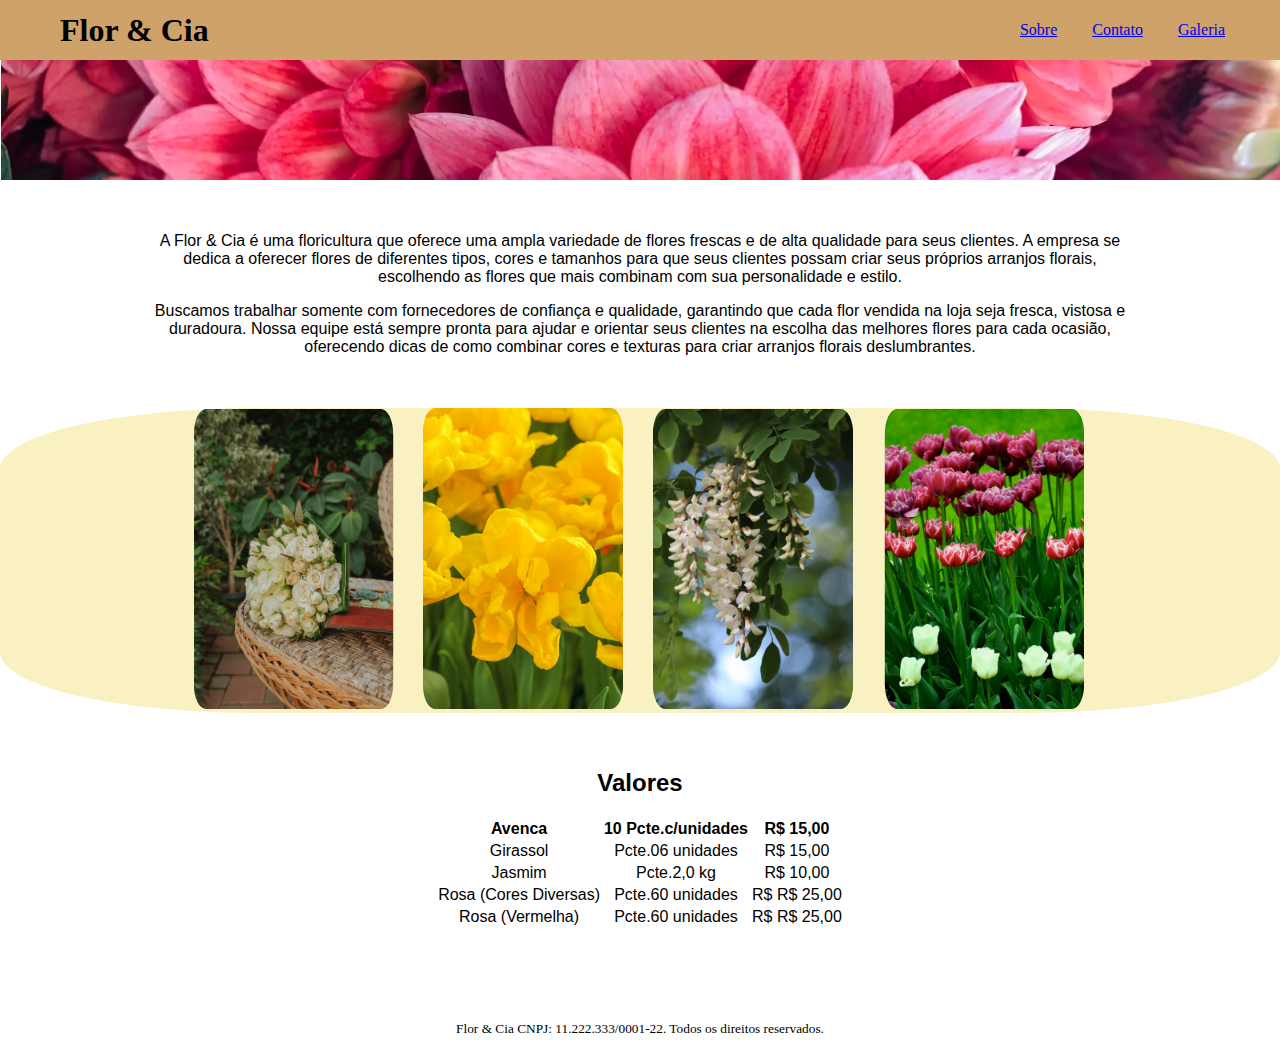
<file: empresa/index.html>
<!--Desenvolva um site para uma empresa, com todas informações da empresa. A página deve possuir, no mínimo, os seguintes requisitos (ou reutilize uma já desenvolvida que possua no mínimo 4 páginas html):
- Página inicial: crie uma página inicial que apresente uma breve introdução ao site e tenha um menu de navegação com links para outras páginas do site.
- Página "Sobre": crie uma página "Sobre" que inclua informações sobre o criador do site e sua finalidade.
- Página "Contato": crie uma página "Contato" que inclua um formulário de contato básico com campos para nome, email e mensagem. Após clicar em enviar, será encaminhada para uma página onde aparecerá a mensagem que foi enviada e terá a possibilidade de voltar para a página inicial.
- Página "Galeria": crie uma página "Galeria" que inclua uma galeria de imagens relacionadas ao tema do site.
- Em alguma das páginas deve existir uma tabela onde apresente dados, por exemplo, dados comparativos de modelos de algum aparelho.
Além disso, o menu de navegação deverá existir em todas as páginas para que possibilite a navegação completa em todas as páginas.

Faça com que as páginas HTML possuam no minimo 4 classes distintas. Cada classe deverá ter propriedades alteradas, busque ter no minimo 5 propriedades no CSS.

Além disso, faça aplicação de estilos em elementos utilizando ID. Utilize divs para auxiliar.

Busque uma interface agradável aos olhos do usuário.

Na elaboração das páginas, utilize as tags que possuem ênfase na melhora do SEO do site proposto. -->

<!DOCTYPE html>
<html lang="pt-br">
    <head>
        <meta charset="UTF-8">
        <meta http-equiv="X-UA-Compatible" content="IE=edge">
        <meta name="viewport" content="width=device-width, initial-scale=1.0">
        <title>Início</title>
    </head>
    <link rel="stylesheet" type="text/css" href="style.css">
    <body>
        <header>                       
            <nav>
                <h1 id="florCia">Flor & Cia</h1>
                <div>
                    <a href="sobre.html">Sobre</a>
                    <a href="contato.html">Contato</a>
                    <a href="galeria.html">Galeria</a>
                </div>          
            </nav>                                              
        </header>

        <aside>
            <div class="banner">
                <img src="imagens/florRosaPraBaixo.webp" alt="banner imagem de flores"> 
            </div>
        </aside>
        
        
        <br><br>
        
        <article>
            <div class="texto">
                <p id="p1">
                    A Flor & Cia é uma floricultura que oferece uma ampla variedade de flores frescas e de alta qualidade para seus clientes. A empresa se dedica a oferecer flores de diferentes tipos, cores e tamanhos para que seus clientes possam criar seus próprios arranjos florais, escolhendo as flores que mais combinam com sua personalidade e estilo.
                </p>
                <p id="p2">
                    Buscamos trabalhar somente com fornecedores de confiança e qualidade, garantindo que cada flor vendida na loja seja fresca, vistosa e duradoura. Nossa equipe está sempre pronta para ajudar e orientar seus clientes na escolha das melhores flores para cada ocasião, oferecendo dicas de como combinar cores e texturas para criar arranjos florais deslumbrantes.
                    <br><br>
                </p>
            </div>
        </article>
        
        
        <br>

        <div class="container">
            <img src="imagens/buque.webp" alt="arranjo de flores">  
            <img src="imagens/florAmarela.webp" alt="flores amarelas">          
            <img src="imagens/florBranca.webp" alt="buquê de flores"> 
            <img src="imagens/tulipas.webp" alt="imagem de flores" hspace="2"> 
        </div>

        <br><br>

        <p>
            <h2 id="tituloTabela">Valores</h2>
        </p>

        <article>
            <table class="tabela">
                <tr>
                    <th>Avenca</th>
                    <th>10 Pcte.c/unidades</th>
                    <th>R$ 15,00</th>
                  </tr>
                  <tr>
                    <td>Girassol</td>
                    <td>Pcte.06 unidades</td>
                    <td>R$ 15,00</td>
                  </tr>
                  <tr>
                    <td>Jasmim</td>
                    <td>Pcte.2,0 kg</td>
                    <td>R$ 10,00</td>
                  </tr>
                  <tr>
                    <td>Rosa (Cores Diversas)</td>
                    <td>Pcte.60 unidades</td>
                    <td>R$ R$ 25,00</td>
                  </tr>
                  <tr>
                    <td>Rosa (Vermelha)</td>
                    <td>Pcte.60 unidades</td>
                    <td>R$ R$ 25,00</td>
                </tr>
            </table>       
        </article>   
        
    </body>

    <br><br><br><br>
    <footer id="rodape">
        Flor & Cia CNPJ: 11.222.333/0001-22. Todos os direitos reservados.
    </footer>
</html>
</file>
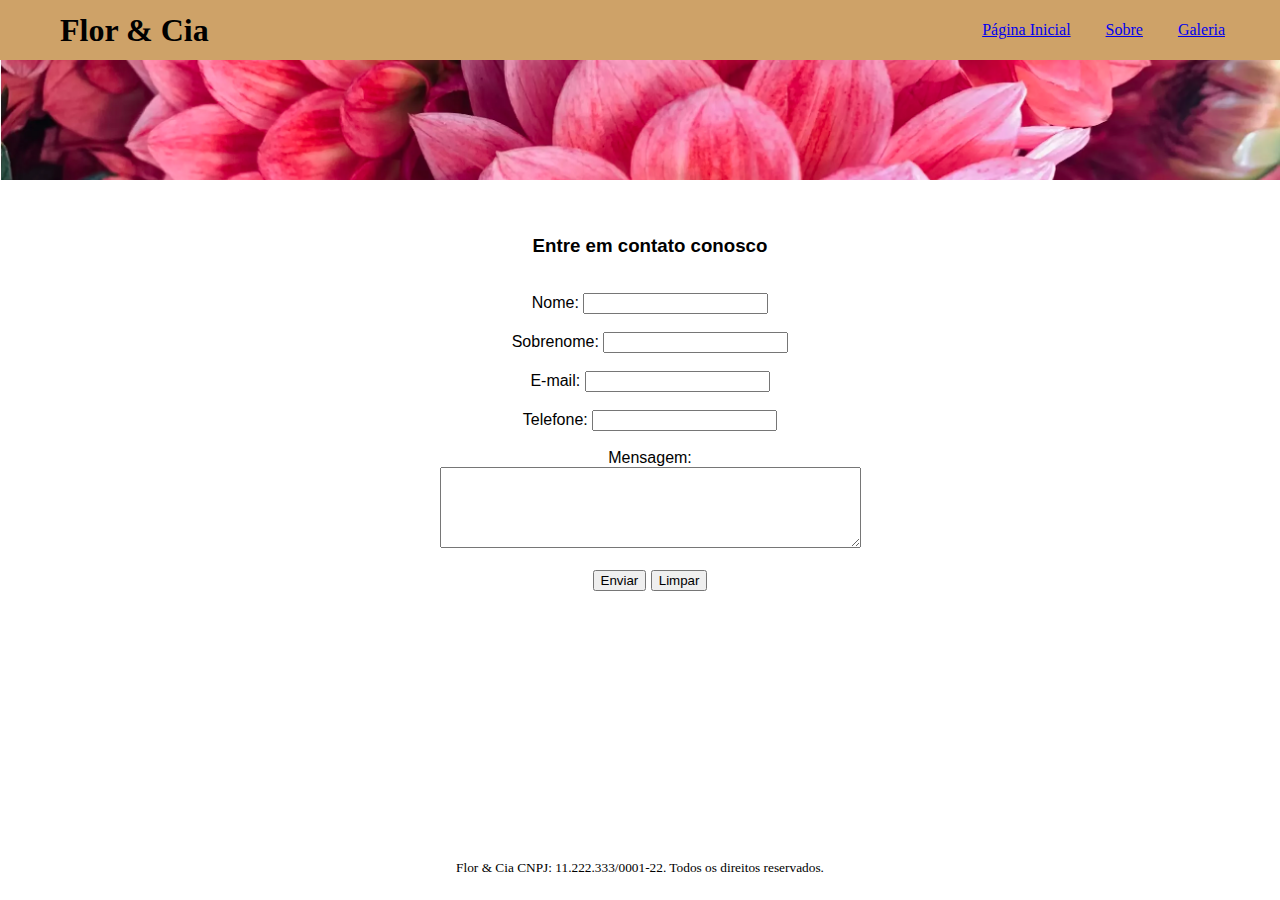
<file: empresa/contato.html>
<!--crie uma página "Contato" que inclua um formulário de contato básico com campos para nome, email e mensagem. Após clicar em enviar, será encaminhada para uma página onde aparecerá a mensa gem que foi enviada e terá a possibilidade de voltar para a página inicial.
    
Faça com que as páginas HTML possuam no minimo 4 classes distintas. Cada classe deverá ter propriedades alteradas, busque ter no minimo 5 propriedades no CSS.

Na elaboração das páginas, utilize as tags que possuem ênfase na melhora do SEO do site proposto.-->

<!DOCTYPE html>
<html lang="pt-br">
    <head>
        <meta charset="UTF-8">
        <meta http-equiv="X-UA-Compatible" content="IE=edge">
        <meta name="viewport" content="width=device-width, initial-scale=1.0">
        <title>Contato</title>
    </head>
    <link rel="stylesheet" type="text/css" href="style.css">
    <body>
        <header>                       
            <nav>
                <h1 id="florCia">Flor & Cia</h1>
                <div>
                    <a href="index.html">Página Inicial</a>
                    <a href="sobre.html">Sobre</a>
                    <a href="galeria.html">Galeria</a>
                </div>          
            </nav>                                              
        </header>

        <aside>
            <div class="banner">
                <img src="imagens/florRosaPraBaixo.webp" alt="banner imagem de flores"> 
            </div>
        </aside>
        
        <br><br>

        <nav class="navForm">
            <form class="formulario" action="msgEnviada.html" method="post">
            
                <h3>Entre em contato conosco</h3>
    
                <br>
    
                <label for="nome">Nome: </label>
                <input type="text" name="nome" id="nome" required>
    
                <br><br>
    
                <label for="sobrenome">Sobrenome: </label>
                <input type="text" name="sobrenome" id="sobrenome" required>
    
                <br><br>
    
                <label for="email">E-mail: </label>
                <input type="email" id="email" name="email" required>
    
                <br><br>
    
                <label for="tel">Telefone: </label>
                <input type="tel" id="telefone" name="telefone">
    
                <br><br>
    
                <label for="mensagem">Mensagem: </label>       <br>    
                <textarea id="mensagem" name="mensagem" rows ="5" cols="50" required></textarea> 
    
                <br><br>
    
                <button type="submit" value="Enviar">Enviar</button>
                <button type="reset">Limpar</button>
    
            </form>
        </nav>
        

        <footer id="rodape">
            Flor & Cia CNPJ: 11.222.333/0001-22. Todos os direitos reservados.
       </footer>

    </body>
</html>
</file>
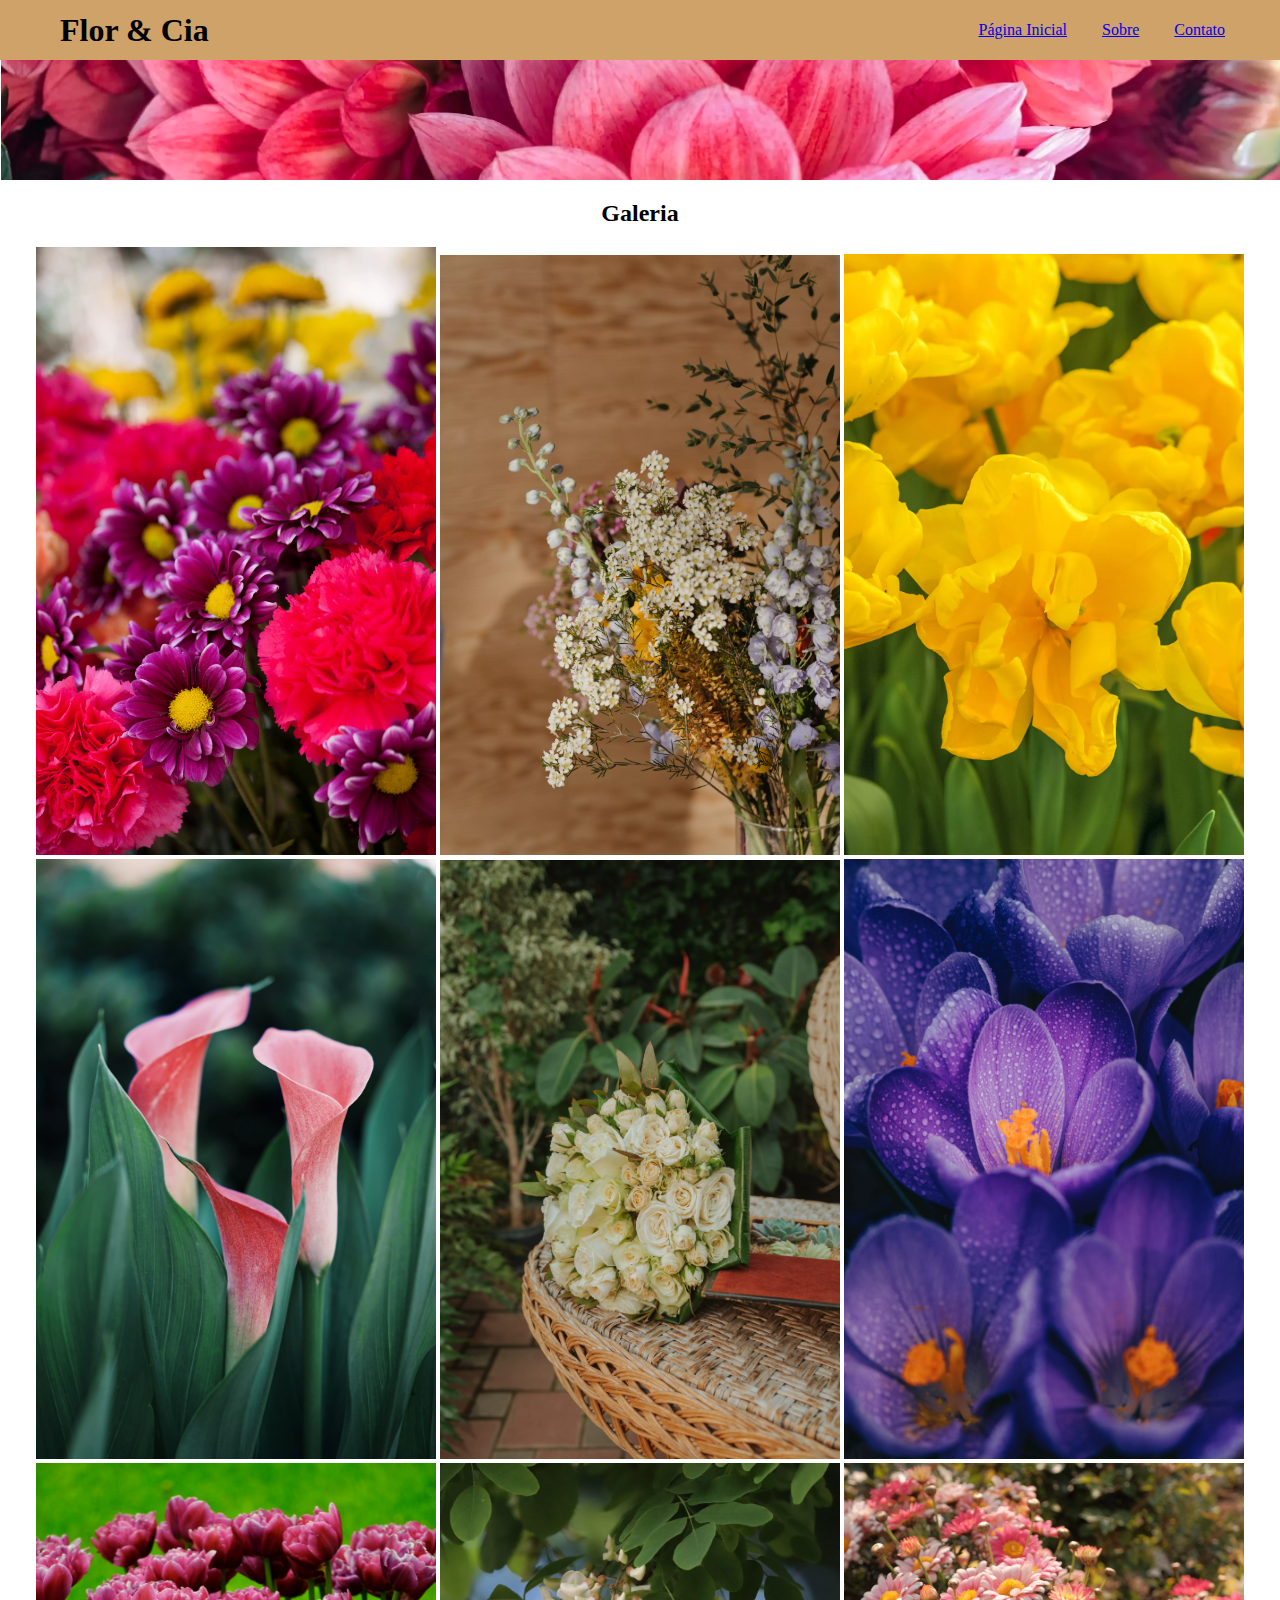
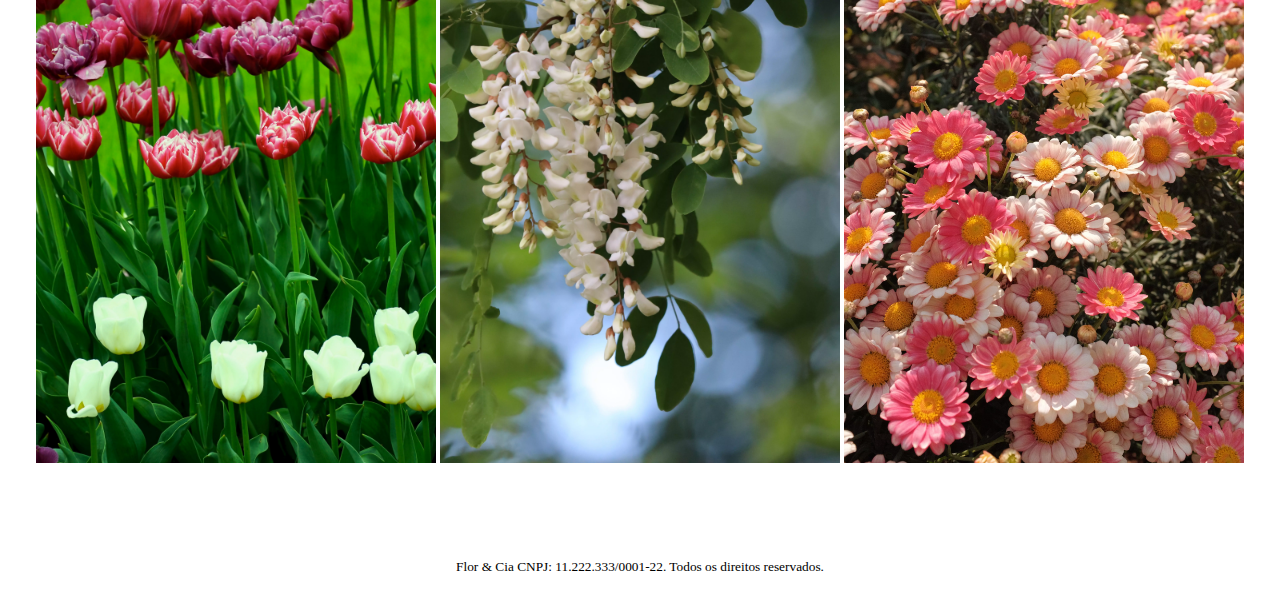
<file: empresa/galeria.html>
<!--crie uma página "Galeria" que inclua uma galeria de imagens relacionadas ao tema do site.

Faça com que as páginas HTML possuam no minimo 4 classes distintas. Cada classe deverá ter propriedades alteradas, busque ter no minimo 5 propriedades no CSS.

Na elaboração das páginas, utilize as tags que possuem ênfase na melhora do SEO do site proposto.-->

<!DOCTYPE html>
<html lang="pt-br">
    <head>
        <meta charset="UTF-8">
        <meta http-equiv="X-UA-Compatible" content="IE=edge">
        <meta name="viewport" content="width=device-width, initial-scale=1.0">
        <title>Galeria</title>
    </head>
    <link rel="stylesheet" type="text/css" href="style.css">
    <body>
        <header>                       
            <nav>
                <h1 id="florCia">Flor & Cia</h1>
                <div>
                    <a href="index.html">Página Inicial</a>
                    <a href="sobre.html">Sobre</a>
                    <a href="contato.html">Contato</a>                  
                </div>          
            </nav>                                              
        </header>

        <aside>
            <div class="banner">
                <img src="imagens/florRosaPraBaixo.webp" alt="banner imagem de flores"> 
            </div>
        </aside>
        

        <h2>Galeria</h2>
        <div class="fotos">
            <img src="imagens/coloridas.webp">
            <img src="imagens/arranjo.webp">
            <img src="imagens/florAmarela.webp">
            <br>
            <img src="imagens/3rosinhas.webp">
            <img src="imagens/buque.webp">
            <img src="imagens/roxinhas.webp">
            <br>
            <img src="imagens/tulipas.webp">
            <img src="imagens/florBranca.webp">
            <img src="imagens/floresRosinhas.webp">
        </div>

        <br><br><br><br>
        <footer id="rodape">
            Flor & Cia CNPJ: 11.222.333/0001-22. Todos os direitos reservados.
       </footer>

    </body>
</html>
</file>
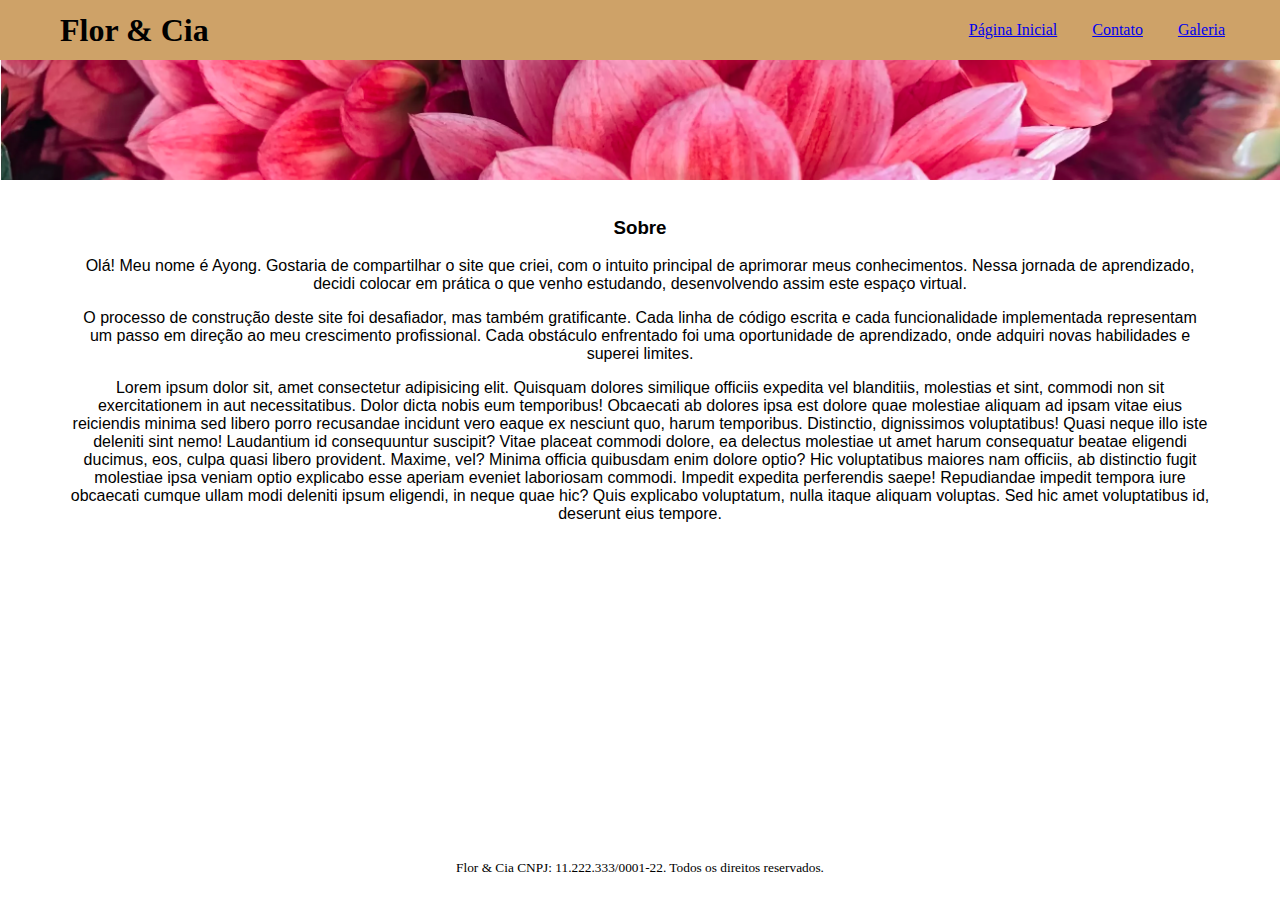
<file: empresa/sobre.html>
<!--crie uma página "Sobre" que inclua informações sobre o criador do site e sua finalidade.

Faça com que as páginas HTML possuam no minimo 4 classes distintas. Cada classe deverá ter propriedades alteradas, busque ter no minimo 5 propriedades no CSS.

Na elaboração das páginas, utilize as tags que possuem ênfase na melhora do SEO do site proposto.-->

<!DOCTYPE html>
<html lang="pt-br">
    <head>
        <meta charset="UTF-8">
        <meta http-equiv="X-UA-Compatible" content="IE=edge">
        <meta name="viewport" content="width=device-width, initial-scale=1.0">
        <title>Sobre nós</title>
    </head>
    <link rel="stylesheet" type="text/css" href="style.css">
    <body>
        <header>                       
            <nav>
                <h1 id="florCia">Flor & Cia</h1>
                <div>
                    <a href="index.html">Página Inicial</a>
                    <a href="contato.html">Contato</a>
                    <a href="galeria.html">Galeria</a>
                </div>          
            </nav>                                              
        </header>

        <aside>
            <div class="banner">
                <img src="imagens/florRosaPraBaixo.webp" alt="banner imagem de flores"> 
            </div>
        </aside>
        
        <div class="sobre">
            <br>
            <h3 id="tituloSobre">Sobre</h3>
            
            <p>
                Olá! Meu nome é Ayong. Gostaria de compartilhar o site que criei, com o intuito principal de aprimorar meus conhecimentos. Nessa jornada de aprendizado, decidi colocar em prática o que venho estudando, desenvolvendo assim este espaço virtual.
            </p>
            <p>
                O processo de construção deste site foi desafiador, mas também gratificante. Cada linha de código escrita e cada funcionalidade implementada representam um passo em direção ao meu crescimento profissional. Cada obstáculo enfrentado foi uma oportunidade de aprendizado, onde adquiri novas habilidades e superei limites.
            </p>                
            <p>
                Lorem ipsum dolor sit, amet consectetur adipisicing elit. Quisquam dolores similique officiis expedita vel blanditiis, molestias et sint, commodi non sit exercitationem in aut necessitatibus. Dolor dicta nobis eum temporibus!
                Obcaecati ab dolores ipsa est dolore quae molestiae aliquam ad ipsam vitae eius reiciendis minima sed libero porro recusandae incidunt vero eaque ex nesciunt quo, harum temporibus. Distinctio, dignissimos voluptatibus!
                Quasi neque illo iste deleniti sint nemo! Laudantium id consequuntur suscipit? Vitae placeat commodi dolore, ea delectus molestiae ut amet harum consequatur beatae eligendi ducimus, eos, culpa quasi libero provident.
                Maxime, vel? Minima officia quibusdam enim dolore optio? Hic voluptatibus maiores nam officiis, ab distinctio fugit molestiae ipsa veniam optio explicabo esse aperiam eveniet laboriosam commodi. Impedit expedita perferendis saepe!
                Repudiandae impedit tempora iure obcaecati cumque ullam modi deleniti ipsum eligendi, in neque quae hic? Quis explicabo voluptatum, nulla itaque aliquam voluptas. Sed hic amet voluptatibus id, deserunt eius tempore.
            </p>
       
        </div>

        <br><br><br><br>
        <footer id="rodape">
            Flor & Cia CNPJ: 11.222.333/0001-22. Todos os direitos reservados.
       </footer>

    </body>
</html>
</file>
<file: empresa/style.css>
html {
    position: relative;
    min-height: 100%;
}

header {
    display: flex;   
    height: 50px;
    justify-content: space-between;
    align-items: center;
    background-color: rgb(206, 162, 104);
    padding: 5px 20px;
    padding-left: 50px;
}

nav  
{
    display:flex;
    justify-content:space-between;
    align-items: center;
    width: 100%;
    padding-left: 10px;
    padding-right: 35px;
}

nav div {
    display: flex;
    gap: 35px;
}

.banner{
    width: 100%;
    height: 120px;
    position: relative;
}

.banner img {
    width: 100%;
    height: 100%;
    object-fit:cover;
}


/* Index: */
body{
    margin: 0 0 60px; /* altura do footer */
    text-align: center;
}

.texto { /* Textos da página principal*/
    padding-left: 150px;
    padding-right: 150px;
    text-justify: auto;
    font-family: 'Trebuchet MS', 'Lucida Sans Unicode', 'Lucida Grande', 'Lucida Sans', Arial, sans-serif;
}

.container {  /* Onde estão as imagens da página principal*/
    margin: auto;
    background-color: rgb(250, 241, 194);
    text-align-last: center;
    border-radius: 20%;
}

.container img {   
    max-width: 200px;
    max-height: 400px;
    width: auto;
    height: auto;
    display: inline-block;   
    padding-left: 1%;
    padding-right: 1%;
    border-radius: 25px;
}

#tituloTabela {
    font-family: 'Trebuchet MS', 'Lucida Sans Unicode', 'Lucida Grande', 'Lucida Sans', Arial, sans-serif;
    text-align: center;

}

.tabela{
    margin: auto;
    table-layout: auto;
    font-family: 'Trebuchet MS', 'Lucida Sans Unicode', 'Lucida Grande', 'Lucida Sans', Arial, sans-serif;
}


/* Sobre: */
.sobre {
    padding-left: 70px;
    padding-right: 70px;
    text-justify: auto;
    font-family: 'Trebuchet MS', 'Lucida Sans Unicode', 'Lucida Grande', 'Lucida Sans', Arial, sans-serif;
}



/*Formulário*/
.navForm{
    display:flex;
    justify-content: center;
    align-items: center;
    width: 100%;
}

.formulario {
    justify-content: center;
    font-family: 'Trebuchet MS', 'Lucida Sans Unicode', 'Lucida Grande', 'Lucida Sans', Arial, sans-serif;
    display: inline-block;
    text-align: center;
} 


/*Galeria*/
.fotos img{
    max-width: 400px;
    max-height: 700px;
}


/* Rodapé*/
#rodape{
    position: absolute;
    bottom: 0;
    width: 100%;
    height: 2.5rem;
    text-align-last: center;
    font-size: smaller;
}
</file>
